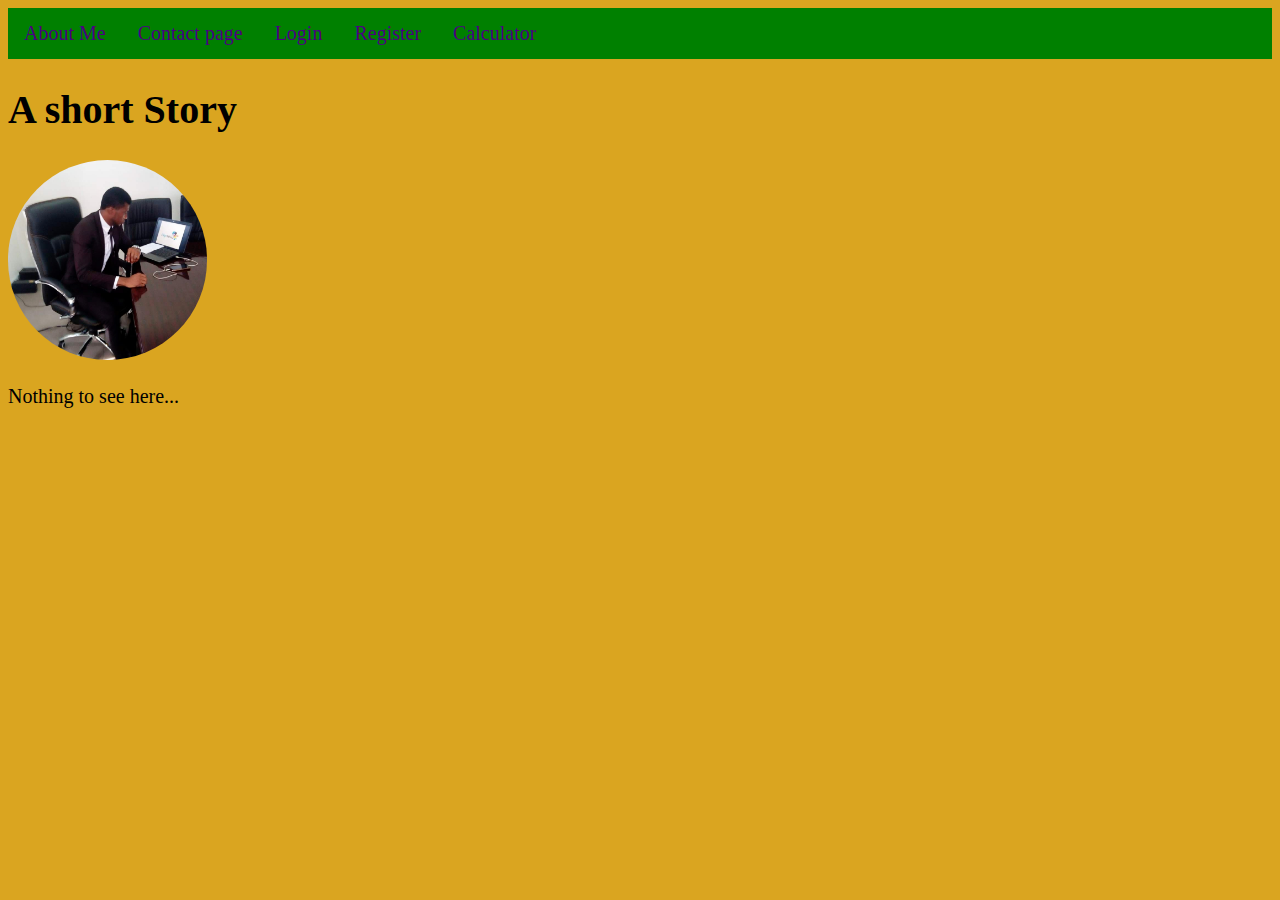
<file: index.html>
<!DOCTYPE html>
<html lang="en">
<head>
  <meta charset="UTF-8">
  <meta http-equiv="X-UA-Compatible" content="IE=Edge">
  <meta name="viewport" content="width=device-width, initial-scale=1">

  <title>About Me</title>
  
  <!-- HTML -->
  

  <!-- Custom Styles -->
  <link rel="stylesheet" href="style.css">
</head>

<body>
  <div class="topnav">
    <a class="active" href="index.html">About Me</a>
    <a href="contact.html">Contact page</a>
    <a href="login.html">Login</a>
    <a href="register.html">Register</a>
    <a href="calculator.html">Calculator</a>
  </div>
  <h1>A short Story</h1>
  <img src="guy.jpg" alt= "image of me" class="guy" />
  
  <p>Nothing to see here...</p>
  <!-- Project -->
  <script src="main.js"></script>
</body>
</html>
</file>
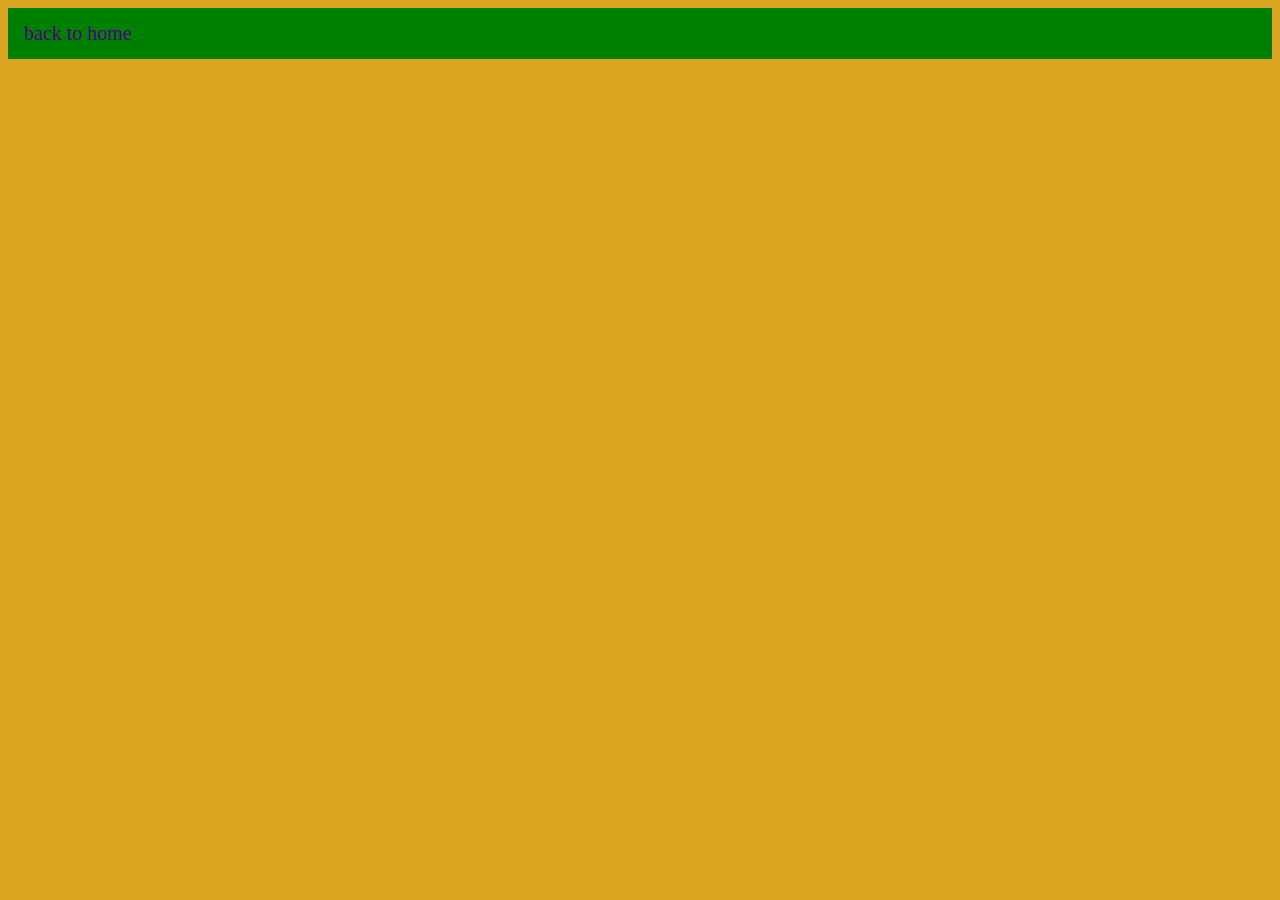
<file: calculator.html>
<!DOCTYPE html>
<html>

<head>
    <meta charset="UTF-8">
    <meta name="viewport" content="width=device-width, initial-scale=1">
    <title>Calculator</title>
    <link rel="stylesheet" href="style.css" type="text/css" media="all" />
</head>

<body>
  <div class="topnav">
    <a class="active" href="index.html">back to home</a>
  </div>
</body>

</html>
</file>
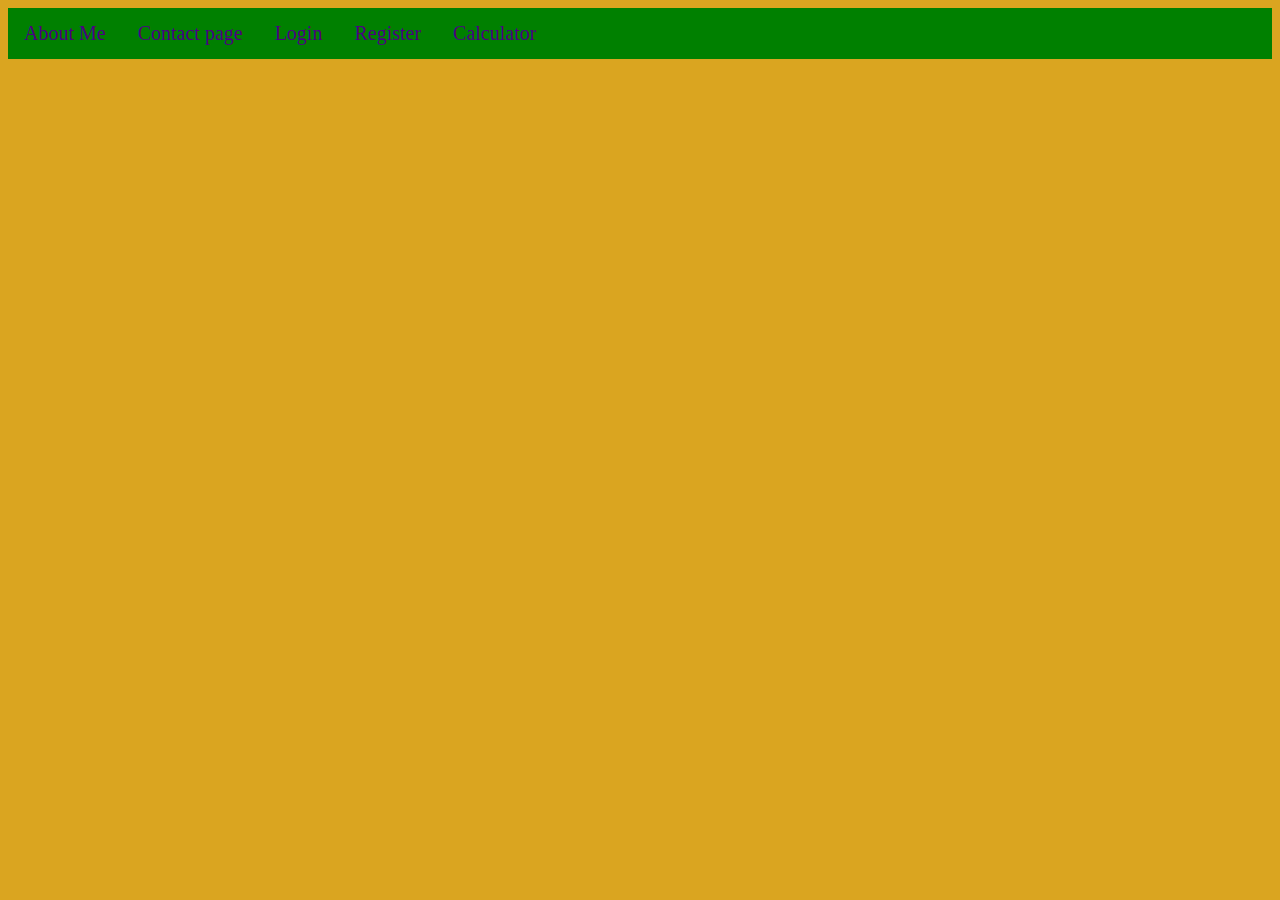
<file: contact.html>
<!DOCTYPE html>
<html>

<head>
    <meta charset="UTF-8">
    <meta name="viewport" content="width=device-width, initial-scale=1">
    <title>Contact Page</title>
      <link rel="stylesheet" href="style.css">
</head>

<body>
 <div class="topnav">
    <a class="active" href="index.html">About Me</a>
    <a href="contact.html">Contact page</a>
    <a href="login.html">Login</a>
    <a href="register.html">Register</a>
    <a href="calculator.html">Calculator</a>
  </div>
</body>

</html>
</file>
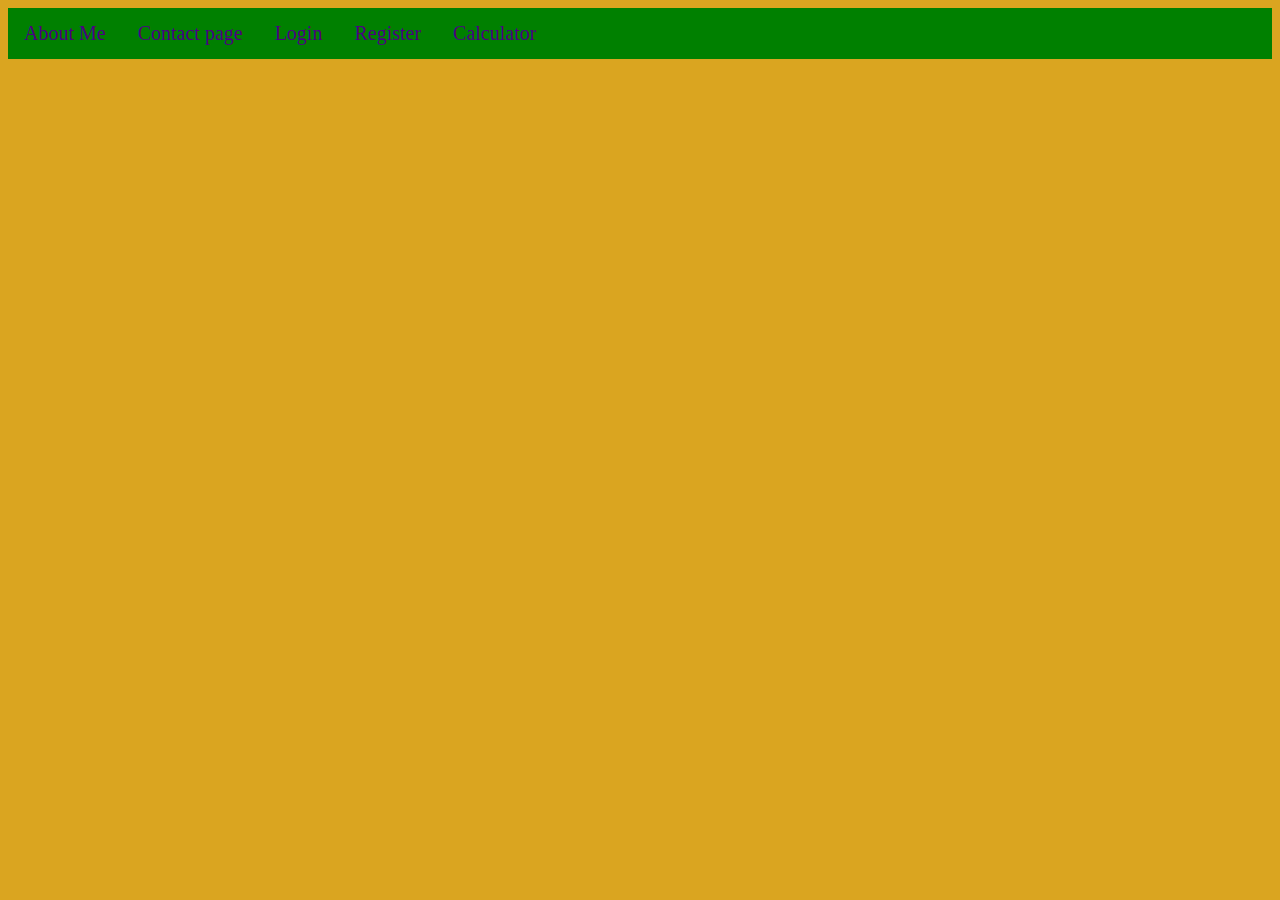
<file: Login.html>
<!DOCTYPE html>
<html>

<head>
    <meta charset="UTF-8">
    <meta name="viewport" content="width=device-width, initial-scale=1">
    <title>Login Page</title>
    <link rel="stylesheet" href="style.css" type="text/css" media="all" />
</head>

<body>
 <div class="topnav">
    <a class="active" href="index.html">About Me</a>
    <a href="contact.html">Contact page</a>
    <a href="login.html">Login</a>
    <a href="register.html">Register</a>
    <a href="calculator.html">Calculator</a>
  </div>
  
</body>

</html>
</file>
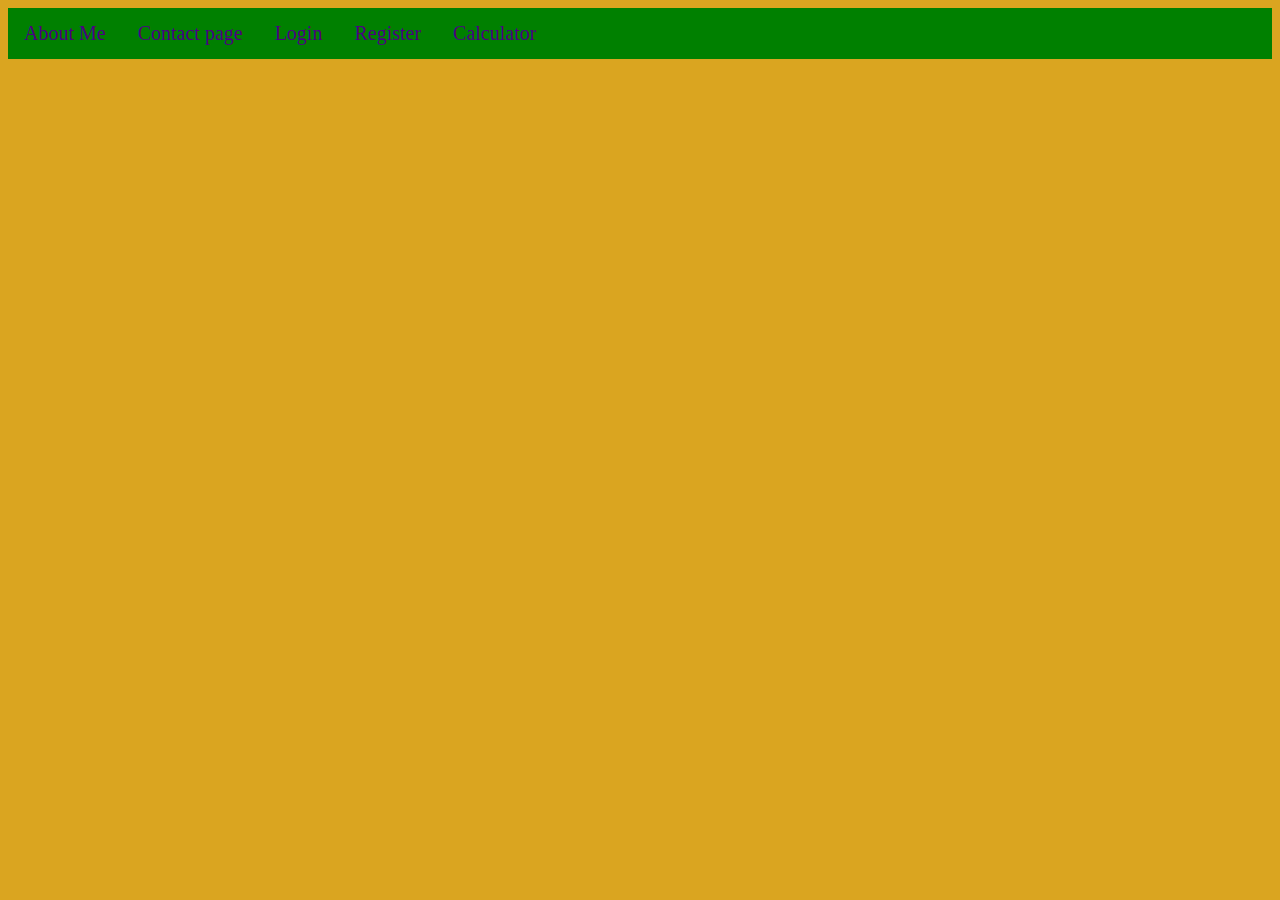
<file: register.html>
<!DOCTYPE html>
<html>

<head>
    <meta charset="UTF-8">
    <meta name="viewport" content="width=device-width, initial-scale=1">
    <title>Register</title>
      <link rel="stylesheet" href="style.css">
</head>

<body>
 <div class="topnav">
   <a class="active" href="index.html">About Me</a>
   <a href="contact.html">Contact page</a>
   <a href="login.html">Login</a>
   <a href="register.html">Register</a>
   <a href="calculator.html">Calculator</a>
 </div>
</body>

</html>
</file>
<file: style.css>
body {
    font-size: 15pt;
}
.topnav {
  background-color: green;
  overflow: hidden;
} 
.topnav a{
  float: left;
  color: indigo;
  text-align: center;
  padding: 14px 16px;
  text-decoration: none;
} 
.guy {
  height:200px; 
 border-radius: 100px; 
} 
body {
 background-color: goldenrod;
}
</file>
